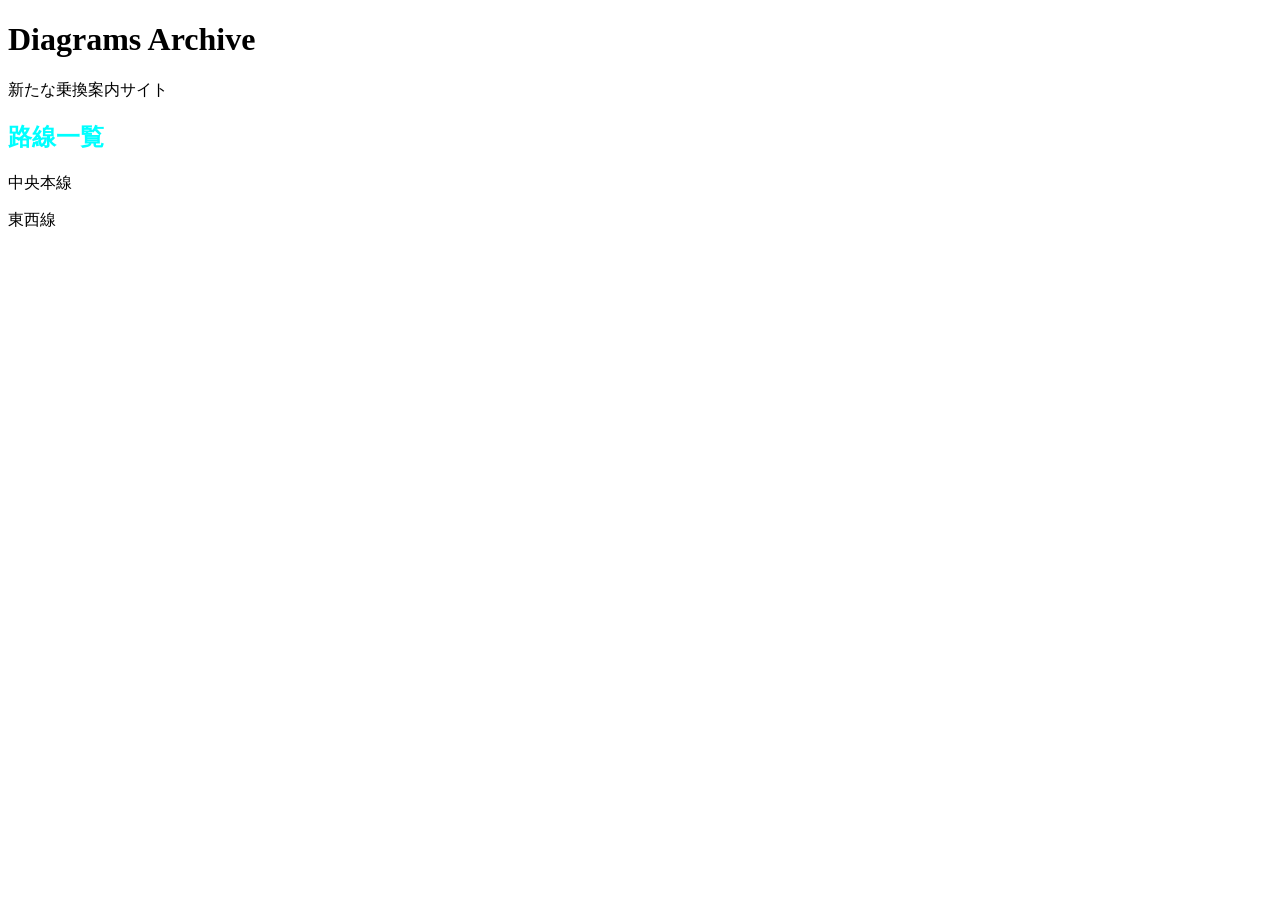
<file: root/html/index.html>
<!DOCTYPE html>
<html lang="ja">
<head>
    <meta charset="UTF-8">
    <meta name="viewport" content="width=device-width, initial-scale=1.0">
    <title>Transit Diagram Archive</title>
    <link rel="stylesheet" href="..\css\style.css">
</head>
<body>

    <h1>Diagrams Archive</h1>
    <p>新たな乗換案内サイト</p>

    <div>
        <h2>路線一覧</h2>
        <p>中央本線</p>
        <p>東西線</p>
    </div>

<script src="../js/main.js"></script>
</body>
</html>
</file>
